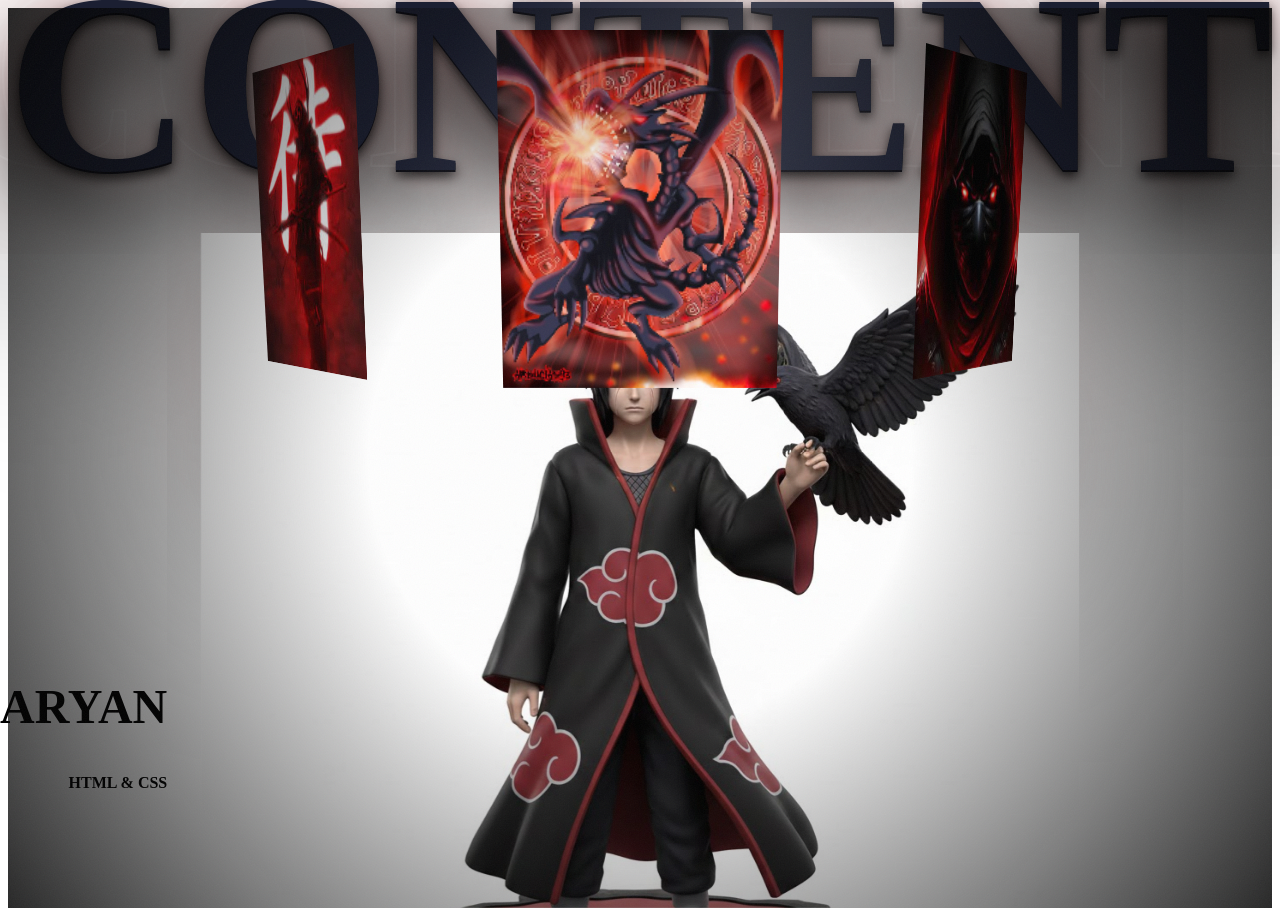
<file: index.html>
<!DOCTYPE html>
<html lang="en">
<head>
    <meta charset="UTF-8">
    <meta name="viewport" content="width=device-width, initial-scale=1.0">
    <title>Document</title>
    <link rel="stylesheet" href="project.css">
</head>
<body>
    <div class="banner">
        <div class="slider" style="--quantity:6" >
            <div class="item" style="--position:1"><img src="image1.jpg" ></div>
            <div class="item" style="--position:2"><img src="image2.jpg" ></div>
            <div class="item" style="--position:3"><img src="image3.jpg" ></div>
            <div class="item" style="--position:4"><img src="image4.jpg" ></div>
            <div class="item" style="--position:5"><img src="image5.jpg" ></div>
            <div class="item" style="--position:6"><img src="image8.jpg" ></div>
            
            <div class="item" style="--position:7"><img src="image7.jpg"> </div>
        </div>
        <div class="content">
            <h1 data-content="CONTENT NAME">CONTENT NINJA</h1>
            <div class="author">
                <h2>ARYAN</h2>
                <p><b> HTML & CSS</b></p>

            </div>
            <div class="model"></div>
    </div>
</body>
</html>
</file>
<file: project.css>
@import url('https://fonts.cdnfonts.com//css//ica-rubik-black');
@import url('https://fonts.cdnfonts.com//css//poppins');


.banner{
    width:100%;
    height:100vh;
    text-align:center;
    position:relative;

    overflow: visible;

    
    perspective:1200px;
}

.banner .slider{
    position:absolute;
    width:200px;
    height:250px;
    top:10%;

    
    left:50%;

    transform-style:preserve-3d;

    
    transform: translateX(-50%) rotateX(-10deg);

    animation: autorun 20s linear infinite;
    z-index:2;
}


@keyframes autorun{
    from{
        transform: translateX(-50%) rotateX(-10deg) rotateY(0deg);
    }
    to{
        transform: translateX(-50%) rotateX(-10deg) rotateY(360deg);
    }
}


.banner .slider .item{
    position:absolute;
    inset:0;
    transform-style:preserve-3d;
    backface-visibility:hidden;
}

.banner .slider .item:nth-child(1){
    transform: rotateY(0deg) translateZ(350px);
}
.banner .slider .item:nth-child(2){
    transform: rotateY(51.43deg) translateZ(350px);
}
.banner .slider .item:nth-child(3){
    transform: rotateY(102.86deg) translateZ(350px);
}
.banner .slider .item:nth-child(4){
    transform: rotateY(154.29deg) translateZ(350px);
}
.banner .slider .item:nth-child(5){
    transform: rotateY(205.71deg) translateZ(350px);
}
.banner .slider .item:nth-child(6){
    transform: rotateY(257.14deg) translateZ(350px);
}


.banner .slider .item:nth-child(7){
    transform: rotateY(308.57deg) translateZ(350px);
}


.banner .slider .item img{
    width:100%;
    height:100%;
    object-fit:cover;
}

.banner .content{
    position:absolute;
    bottom:0;
    left:50%;
    transform:translateX(-50%);
    width:min(1400px,100vw);
    height:max-content;
    padding-bottom:100px;
    display:flex;
    flex-wrap:wrap;
    justify-content:space-between;
    align-items:center;
    z-index:1;
}

/* .banner .content h1{
    font-family:'ICA Rubik Black';
    font-size:16em;
    line-height:1em;
    position:relative;
    color:#1e2133;

    
    /* text-shadow:
        1px 1px 0 #111,
        2px 2px 0 #111,
        3px 3px 0 #111,
        6px 6px 15px rgba(0,0,0,0.6),
        0 0 30px rgba(255,0,0,0.25);

    transform: translateZ(40px);
    animation: floatText 6s ease-in-out infinite;
} */ 
 .banner .content h1{
    font-family:'ICA Rubik Black';
    font-size:16em;
    line-height:1em;
    position:relative;
    color:#1b1f32;

    
    text-shadow:
        0 2px 0 #0a0a12,
        0 6px 12px rgba(0,0,0,0.85),
        0 30px 70px rgba(0,0,0,0.95),
        0 0 40px rgba(255,0,0,0.18);

    transform: translateZ(70px);
    animation: cinematicFloat 8s ease-in-out infinite;
}



/* .banner .content h1::after{
    position:absolute;
    inset:0;
    content:attr(data-content);
    z-index:2;
    -webkit-text-stroke:2px #d2d2d2;
} */

.banner .content h1::after{
    content:attr(data-content);
    position:absolute;
    inset:0;
    z-index:-1;

    color:transparent;
    -webkit-text-stroke:2px rgba(255,255,255,0.18);

    
    text-shadow:
        0 0 50px rgba(255,255,255,0.08),
        0 0 140px rgba(255,0,0,0.2),
        0 100px 180px rgba(0,0,0,1);

    transform: translateZ(-140px) scale(1.1);
}




.banner .content .author{
    font-family:'Poppins';
    text-align:right;
    max-width:200px;
}

.banner .content h2{
    font-size:3em;
}

.banner .content .model{
    background-image:url(modell.jpg);
    width:100%;
    height:75vh;
    position:absolute;
    bottom:0;
    left:0;
    background-size:auto 130%;
    background-repeat:no-repeat;
    background-position:top center;
    z-index:1;
}

@keyframes cinematicFloat{
    0%,100%{
        transform: translateZ(60px) translateY(0);
    }
    50%{
        transform: translateZ(60px) translateY(-14px);
    }
}

.banner::after{
    content:"";
    position:absolute;
    inset:0;
    pointer-events:none;

    background:
        radial-gradient(circle at center,
            rgba(0,0,0,0) 40%,
            rgba(0,0,0,0.75) 100%);
    z-index:3;
}
.banner::after{
    content:"";
    position:absolute;
    inset:0;
    pointer-events:none;

    background:
        radial-gradient(circle at center,
            rgba(0,0,0,0) 35%,
            rgba(0,0,0,0.85) 100%);
    z-index:4;   /* above model, below name */
}
@keyframes cinematicFloat{
    0%,100%{
        transform: translateZ(70px) translateY(0);
    }
    50%{
        transform: translateZ(70px) translateY(-16px);
    }
}

.banner .content h1::before{
    content:"";
    position:absolute;
    top:-20%;
    left:-50%;
    width:200%;
    height:140%;
    background: linear-gradient(
        120deg,
        transparent 40%,
        rgba(255,255,255,0.15) 50%,
        transparent 60%
    );
    transform: translateZ(80px);
    animation: lightSweep 10s ease-in-out infinite;
    pointer-events:none;
}

@keyframes lightSweep{
    0%{ transform: translateX(-60%) translateZ(80px); }
    50%{ transform: translateX(60%) translateZ(80px); }
    100%{ transform: translateX(-60%) translateZ(80px); }
}

.banner .slider .item{
    transition: filter 0.6s ease, opacity 0.6s ease;
}

.banner .slider{
    animation-timing-function: linear;
}

.banner .slider:hover .item{
    filter: brightness(0.9);
}

.banner::before{
    content:"";
    position:absolute;
    inset:0;
    background-image:url("data:image/svg+xml,%3Csvg xmlns='http://www.w3.org/2000/svg' width='120' height='120'%3E%3Cfilter id='n'%3E%3CfeTurbulence type='fractalNoise' baseFrequency='0.8' numOctaves='4' stitchTiles='stitch'/%3E%3C/filter%3E%3Crect width='120' height='120' filter='url(%23n)' opacity='0.05'/%3E%3C/svg%3E");
    pointer-events:none;
    z-index:6;
}

.banner .content h1{
    transition:
        transform 0.6s ease,
        text-shadow 0.6s ease;
}

.banner{
    cursor: crosshair;
}
/* base transition */
.banner .slider .item{
    transition: 
        transform 0.3s ease,
        box-shadow 0.3s ease,
        border 0.3s ease;
}

/* hover effect */
.banner .slider .item:hover{
    transform: scale(1.08);
    border: 2px solid #ff2a2a;
    box-shadow: 
        0 10px 25px rgba(255,0,0,0.5);
    z-index:10;
}
</file>
